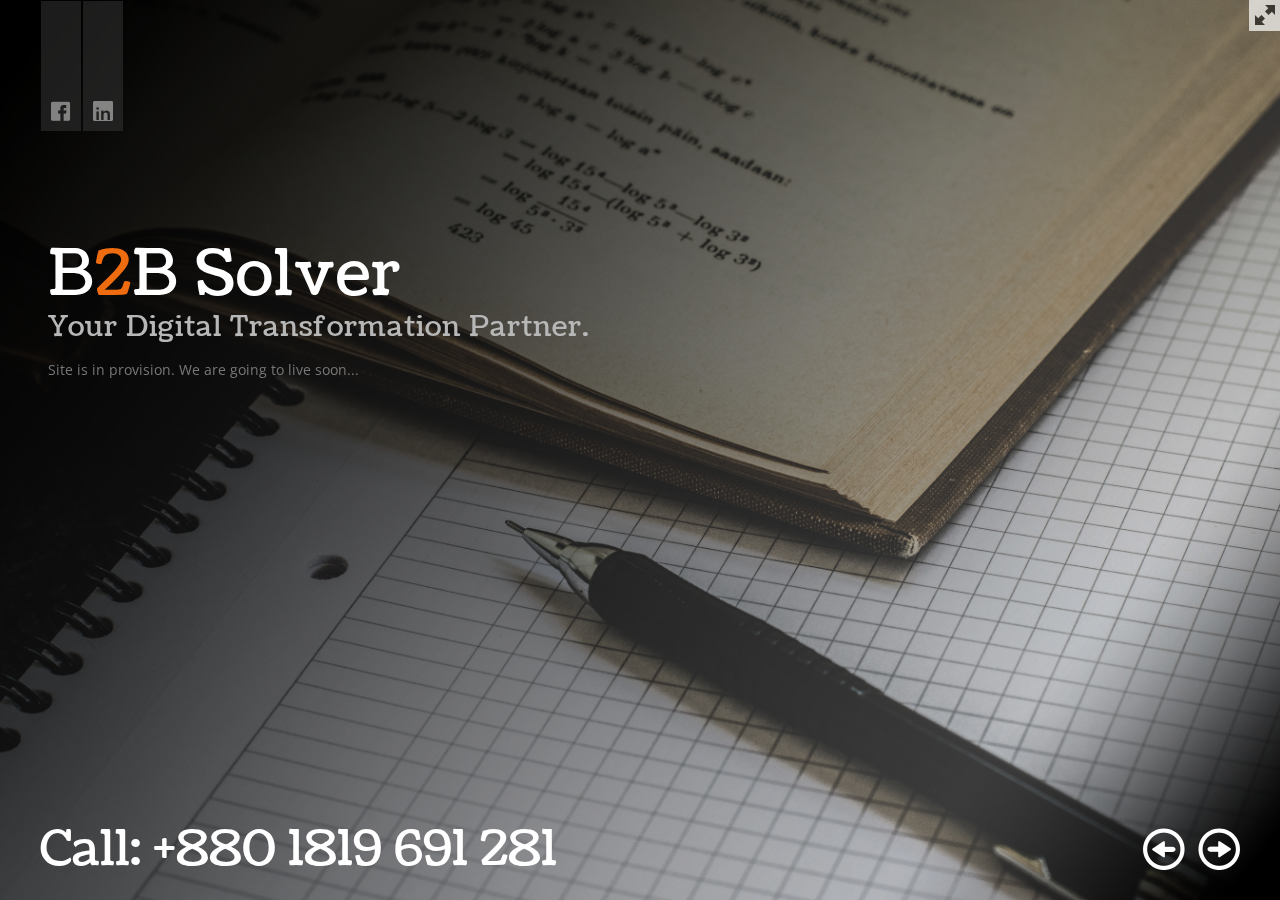
<file: index.html>
<!DOCTYPE html>
<!--[if lt IE 7]> <html lang="en" class="no-js ie6"> <![endif]-->
<!--[if IE 7]>    <html lang="en" class="no-js ie7"> <![endif]-->
<!--[if IE 8]>    <html lang="en" class="no-js ie8"> <![endif]-->
<!--[if gt IE 8]><!-->
<html class='no-js' lang='en'>
	<!--<![endif]-->
	<head>
		<meta charset='utf-8' />
		<meta content='IE=edge,chrome=1' http-equiv='X-UA-Compatible' />
		<title>B2B Solver</title>	
		
		<link rel="shortcut icon" href="images/favicon.ico" />
		<link rel="apple-touch-icon" href="images/favicon.png" />
		
		<link rel="stylesheet" href="css/maximage.css" type="text/css" media="screen" charset="utf-8" />
		<link rel="stylesheet" href="css/styles.css" type="text/css" media="screen" charset="utf-8" />
		
		<!--[if lt IE 9]><script src="http://html5shim.googlecode.com/svn/trunk/html5.js"></script><![endif]-->
		
		<!--[if IE 6]>
			<style type="text/css" media="screen">
				.gradient {display:none;}
			</style>
		<![endif]-->
	</head>
	<body>

		<!-- Social Links -->
		<nav class="social-nav">
			<ul>
				<li><a target="_blank" href="https://www.facebook.com/binarybluesoft"><img src="images/icon-facebook.png" /></a></li>
				<li><a href="https://www.linkedin.com/company/binaryblue/"><img src="images/icon-linkedin.png" /></a></li>
			</ul>
		</nav>

		<!-- Switch to full screen -->
		<button class="full-screen" onclick="$(document).toggleFullScreen()"></button>

		<!-- Site Logo -->
		<div id="logo">Call: +880 1819 691 281</div>

		

		<!-- Slider Controls -->
		<a href="" id="arrow_left"><img src="images/arrow-left.png" alt="Slide Left" /></a>
		<a href="" id="arrow_right"><img src="images/arrow-right.png" alt="Slide Right" /></a>

		<!-- Home Page -->
		<section class="content show" id="home">
			<h1>B<span style="color: #ee6b0f;">2</span>B Solver</h1>
			<h5>Your Digital Transformation Partner.</h5>
			<p>Site is in provision. We are going to live soon...</p>
		</section>

		
		<!-- Background Slides -->
		<div id="maximage">
			<div>
				<img src="images/backgrounds/bg-img-1.jpg" alt="" />
				<img class="gradient" src="images/backgrounds/gradient.png" alt="" />
			</div>
			<div>
				<img src="images/backgrounds/bg-img-2.jpg" alt="" />
				<img class="gradient" src="images/backgrounds/gradient.png" alt="" />
			</div>
			<div>
				<img src="images/backgrounds/bg-img-3.jpg" alt="" />
				<img class="gradient" src="images/backgrounds/gradient.png" alt="" />
			</div>
			<div>
				<img src="images/backgrounds/bg-img-4.jpg" alt="" />
				<img class="gradient" src="images/backgrounds/gradient.png" alt="" />
			</div>
			<div>
				<img src="images/backgrounds/bg-img-5.jpg" alt="" />
				<img class="gradient" src="images/backgrounds/gradient.png" alt="" />
			</div>
		</div>
		
		<script src='https://ajax.googleapis.com/ajax/libs/jquery/1.8.3/jquery.js'></script>
		<script src="js/jquery.easing.min.js" type="text/javascript" charset="utf-8"></script>
		<script src="js/jquery.cycle.all.js" type="text/javascript" charset="utf-8"></script>
		<script src="js/jquery.maximage.js" type="text/javascript" charset="utf-8"></script>
		<script src="js/jquery.fullscreen.js" type="text/javascript" charset="utf-8"></script>
		<script src="js/jquery.ba-hashchange.js" type="text/javascript" charset="utf-8"></script>
		<script src="js/main.js" type="text/javascript" charset="utf-8"></script>
		
		<script type="text/javascript" charset="utf-8">
			$(function(){
				$('#maximage').maximage({
					cycleOptions: {
						fx: 'fade',
						speed: 1000, // Has to match the speed for CSS transitions in jQuery.maximage.css (lines 30 - 33)
						timeout: 5000,
						prev: '#arrow_left',
						next: '#arrow_right',
						pause: 0,
						before: function(last,current){
							if(!$.browser.msie){
								// Start HTML5 video when you arrive
								if($(current).find('video').length > 0) $(current).find('video')[0].play();
							}
						},
						after: function(last,current){
							if(!$.browser.msie){
								// Pauses HTML5 video when you leave it
								if($(last).find('video').length > 0) $(last).find('video')[0].pause();
							}
						}
					},
					onFirstImageLoaded: function(){
						jQuery('#cycle-loader').hide();
						jQuery('#maximage').fadeIn('fast');
					}
				});
	
				// Helper function to Fill and Center the HTML5 Video
				jQuery('video,object').maximage('maxcover');
	
			});
		</script>
  </body>
</html>
</file>
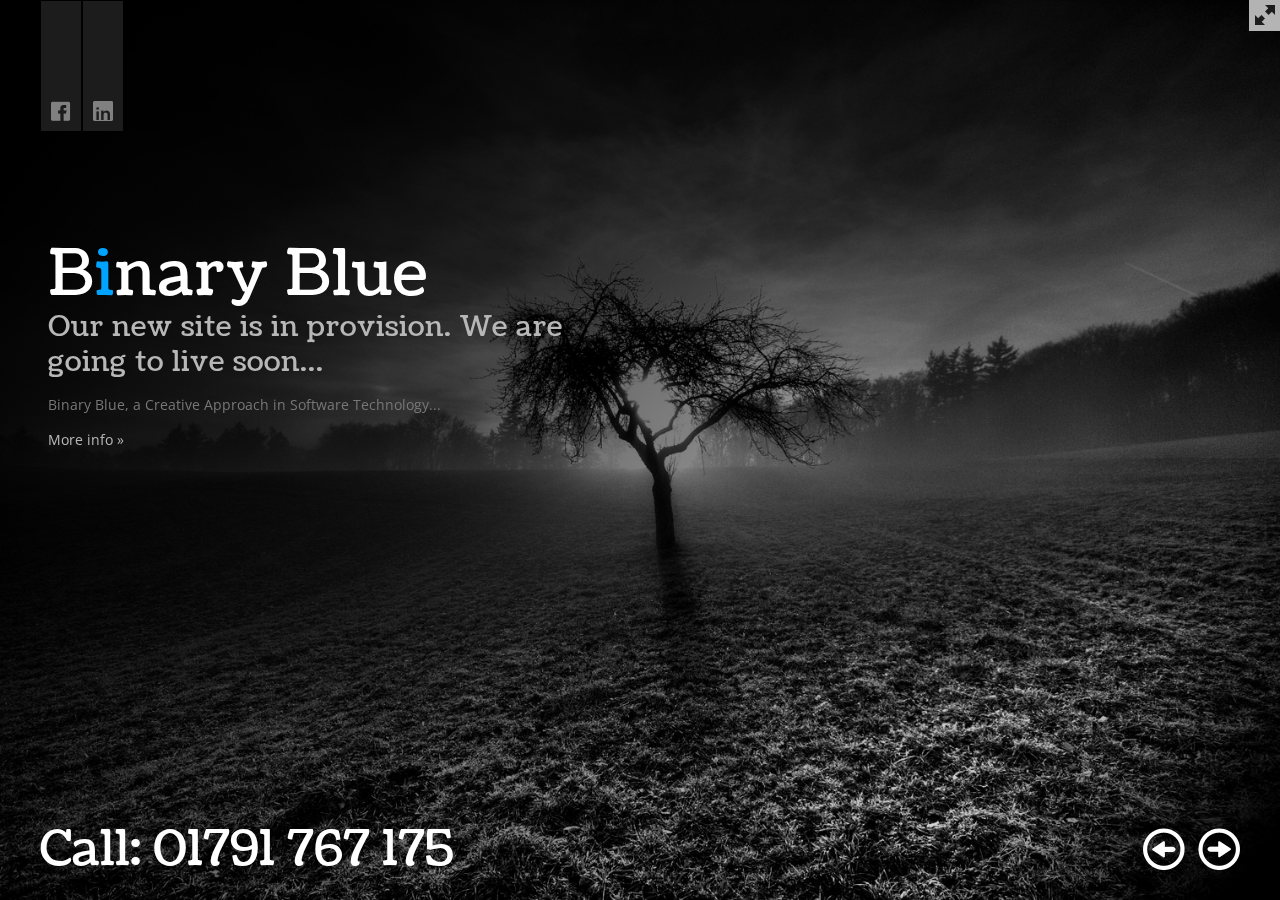
<file: public/index.html>
<!DOCTYPE html>
<!--[if lt IE 7]> <html lang="en" class="no-js ie6"> <![endif]-->
<!--[if IE 7]>    <html lang="en" class="no-js ie7"> <![endif]-->
<!--[if IE 8]>    <html lang="en" class="no-js ie8"> <![endif]-->
<!--[if gt IE 8]><!-->
<html class='no-js' lang='en'>
	<!--<![endif]-->
	<head>
		<meta charset='utf-8' />
		<meta content='IE=edge,chrome=1' http-equiv='X-UA-Compatible' />
		<title>Binary Blue - Coming Soon</title>	
		
		<link rel="shortcut icon" href="images/favicon.ico" />
		<link rel="apple-touch-icon" href="images/favicon.png" />
		
		<link rel="stylesheet" href="css/maximage.css" type="text/css" media="screen" charset="utf-8" />
		<link rel="stylesheet" href="css/styles.css" type="text/css" media="screen" charset="utf-8" />
		
		<!--[if lt IE 9]><script src="http://html5shim.googlecode.com/svn/trunk/html5.js"></script><![endif]-->
		
		<!--[if IE 6]>
			<style type="text/css" media="screen">
				.gradient {display:none;}
			</style>
		<![endif]-->
	</head>
	<body>

		<!-- Social Links -->
		<nav class="social-nav">
			<ul>
				<li><a target="_blank" href="https://www.facebook.com/binarybluesoft"><img src="images/icon-facebook.png" /></a></li>
				<li><a href="https://www.linkedin.com/company/binaryblue/"><img src="images/icon-linkedin.png" /></a></li>
			</ul>
		</nav>

		<!-- Switch to full screen -->
		<button class="full-screen" onclick="$(document).toggleFullScreen()"></button>

		<!-- Site Logo -->
		<div id="logo">Call: 01791 767 175</div>

		

		<!-- Slider Controls -->
		<a href="" id="arrow_left"><img src="images/arrow-left.png" alt="Slide Left" /></a>
		<a href="" id="arrow_right"><img src="images/arrow-right.png" alt="Slide Right" /></a>

		<!-- Home Page -->
		<section class="content show" id="home">
			<h1>B<span style="color: #00a4ff;">i</span>nary Blue</h1>
			<h5>Our new site is in provision. We are going to live soon...</h5>
			<p>Binary Blue, a Creative Approach in Software Technology...</p>
			<p><a href="https://www.facebook.com/binarybluesoft">More info &#187;</a></p>
		</section>

		<!-- About Page -->
		<section class="content hide" id="about">
			<h1>About</h1>
			<h5>Here's a little about what we're up to.</h5>
			<p>Nullam quis arcu a elit feugiat congue nec non orci. Pellentesque feugiat bibendum placerat. Nullam eu massa in ipsum varius laoreet. Ut tristique pretium egestas. Sed sed velit dolor. Nam rhoncus euismod lorem, id placerat ipsum placerat nec. Mauris ut eros a ligula tristique lacinia non blandit metus. Sed vitae velit lorem, et scelerisque diam.</p>
			<p><a href="#">Follow our updates on Twitter</a></p>
		</section>

		<!-- Contact Page -->
		<section class="content hide" id="contact">
			<h1>Contact</h1>
			<h5>Get in touch.</h5>
			<p>Email: <a href="#">info@avenir.com</a><br />
				Phone: 123.456.7890<br /></p>
			<p>123 East Main<br />
				New York, NY 12345</p>
		</section>
		
		<!-- Background Slides -->
		<div id="maximage">
			<div>
				<img src="images/backgrounds/bg-img-1.jpg" alt="" />
				<img class="gradient" src="images/backgrounds/gradient.png" alt="" />
			</div>
			<div>
				<img src="images/backgrounds/bg-img-2.jpg" alt="" />
				<img class="gradient" src="images/backgrounds/gradient.png" alt="" />
			</div>
			<div>
				<img src="images/backgrounds/bg-img-3.jpg" alt="" />
				<img class="gradient" src="images/backgrounds/gradient.png" alt="" />
			</div>
			<div>
				<img src="images/backgrounds/bg-img-4.jpg" alt="" />
				<img class="gradient" src="images/backgrounds/gradient.png" alt="" />
			</div>
			<div>
				<img src="images/backgrounds/bg-img-5.jpg" alt="" />
				<img class="gradient" src="images/backgrounds/gradient.png" alt="" />
			</div>
		</div>
		
		<script src='https://ajax.googleapis.com/ajax/libs/jquery/1.8.3/jquery.js'></script>
		<script src="js/jquery.easing.min.js" type="text/javascript" charset="utf-8"></script>
		<script src="js/jquery.cycle.all.js" type="text/javascript" charset="utf-8"></script>
		<script src="js/jquery.maximage.js" type="text/javascript" charset="utf-8"></script>
		<script src="js/jquery.fullscreen.js" type="text/javascript" charset="utf-8"></script>
		<script src="js/jquery.ba-hashchange.js" type="text/javascript" charset="utf-8"></script>
		<script src="js/main.js" type="text/javascript" charset="utf-8"></script>
		
		<script type="text/javascript" charset="utf-8">
			$(function(){
				$('#maximage').maximage({
					cycleOptions: {
						fx: 'fade',
						speed: 1000, // Has to match the speed for CSS transitions in jQuery.maximage.css (lines 30 - 33)
						timeout: 5000,
						prev: '#arrow_left',
						next: '#arrow_right',
						pause: 0,
						before: function(last,current){
							if(!$.browser.msie){
								// Start HTML5 video when you arrive
								if($(current).find('video').length > 0) $(current).find('video')[0].play();
							}
						},
						after: function(last,current){
							if(!$.browser.msie){
								// Pauses HTML5 video when you leave it
								if($(last).find('video').length > 0) $(last).find('video')[0].pause();
							}
						}
					},
					onFirstImageLoaded: function(){
						jQuery('#cycle-loader').hide();
						jQuery('#maximage').fadeIn('fast');
					}
				});
	
				// Helper function to Fill and Center the HTML5 Video
				jQuery('video,object').maximage('maxcover');
	
			});
		</script>
  </body>
</html>
</file>
<file: css/styles.css>
/* Import Fonts */
@import url(https://fonts.googleapis.com/css?family=Coustard|Open+Sans);

body {
	font-family: 'Open Sans', sans-serif;
	font-size: 14px;
	line-height: 21px;
	font-weight:400;
	-webkit-font-smoothing: antialiased;
    font-smoothing: antialiased;
	color: #777;
	background: #000;
}
h1, h2, h3, h4, h5, h6{
	font-family: 'Coustard', serif;
	color:#fff;
	font-weight: normal;
	letter-spacing: 1px;
}
h1{font-size: 63px; line-height: 70px; padding: 0; margin: 0;}
h5{font-size: 28px; line-height: 35px; padding: 0; margin: 0; color: #b7b7b7;}

a {
	color: #b7b7b7;
	text-decoration:none;
	font-weight: normal;
}
a:hover {text-decoration:underline;}


#maximage {
	display:none;
	position:fixed !important;
}

.gradient {
	left:0;
	height:100%;
	position:absolute;
	top:0;
	width:100%;
	z-index:999;
}

.show{display: block;}
.hide{opacity: 0;}

/* Set Page Elements */
.content { 
	float:left;
	margin:40px;
	position:absolute;
	top:200px;
	width:600px;
	z-index:9999;
	-webkit-font-smoothing:antialiased;
}

#logo {
	font-family: 'Coustard', serif;
	font-size: 49px;
	bottom:40px;
	height:auto;
	left:40px;
	position:absolute;
	width:50%;
	z-index:1000;
	color: #fff;
}

.main-nav{
	position:absolute;
	bottom: 23px;
	left:210px;
	z-index:1001;
}
.main-nav ul li { 
	list-style: none;
	display: inline;
	padding-right: 10px;
	padding-left: 10px;
	border-left: 1px solid #b7b7b7;
}
.main-nav ul li a.active {color: #ffa800;}

.social-nav {
	position:absolute;
	top: 0px;
	left: 40px;
}
.social-nav ul {margin: 0; padding:0;}
.social-nav ul li{
	list-style: none;
	display:block;
	float: left;
	background: #393939;
	padding:100px 10px 5px 10px;
	margin: 1px;
	opacity: .5;
}
.social-nav ul li:hover {opacity: 1;}

button.full-screen{ 
	position: absolute;
	top: 0;
	right: 0;
	width: 31px;
	height: 31px;
	background: url("../images/full-screen-btn.png");
	border: 0;
	cursor: pointer;
	opacity: .7;
}
button.full-screen:hover {opacity: 1;}

#arrow_left, #arrow_right {
	bottom:30px;
	height:42px;
	position:absolute;
	right:40px;
	width:42px;
	z-index:1000;
}
#arrow_left {
	right:95px;
}
</file>
<file: public/css/styles.css>
/* Import Fonts */
@import url(https://fonts.googleapis.com/css?family=Coustard|Open+Sans);

body {
	font-family: 'Open Sans', sans-serif;
	font-size: 14px;
	line-height: 21px;
	font-weight:400;
	-webkit-font-smoothing: antialiased;
    font-smoothing: antialiased;
	color: #777;
	background: #000;
}
h1, h2, h3, h4, h5, h6{
	font-family: 'Coustard', serif;
	color:#fff;
	font-weight: normal;
	letter-spacing: 1px;
}
h1{font-size: 63px; line-height: 70px; padding: 0; margin: 0;}
h5{font-size: 28px; line-height: 35px; padding: 0; margin: 0; color: #b7b7b7;}

a {
	color: #b7b7b7;
	text-decoration:none;
	font-weight: normal;
}
a:hover {text-decoration:underline;}


#maximage {
	display:none;
	position:fixed !important;
}

.gradient {
	left:0;
	height:100%;
	position:absolute;
	top:0;
	width:100%;
	z-index:999;
}

.show{display: block;}
.hide{opacity: 0;}

/* Set Page Elements */
.content { 
	float:left;
	margin:40px;
	position:absolute;
	top:200px;
	width:600px;
	z-index:9999;
	-webkit-font-smoothing:antialiased;
}

#logo {
	font-family: 'Coustard', serif;
	font-size: 49px;
	bottom:40px;
	height:auto;
	left:40px;
	position:absolute;
	width:50%;
	z-index:1000;
	color: #fff;
}

.main-nav{
	position:absolute;
	bottom: 23px;
	left:210px;
	z-index:1001;
}
.main-nav ul li { 
	list-style: none;
	display: inline;
	padding-right: 10px;
	padding-left: 10px;
	border-left: 1px solid #b7b7b7;
}
.main-nav ul li a.active {color: #ffa800;}

.social-nav {
	position:absolute;
	top: 0px;
	left: 40px;
}
.social-nav ul {margin: 0; padding:0;}
.social-nav ul li{
	list-style: none;
	display:block;
	float: left;
	background: #393939;
	padding:100px 10px 5px 10px;
	margin: 1px;
	opacity: .5;
}
.social-nav ul li:hover {opacity: 1;}

button.full-screen{ 
	position: absolute;
	top: 0;
	right: 0;
	width: 31px;
	height: 31px;
	background: url("../images/full-screen-btn.png");
	border: 0;
	cursor: pointer;
	opacity: .7;
}
button.full-screen:hover {opacity: 1;}

#arrow_left, #arrow_right {
	bottom:30px;
	height:42px;
	position:absolute;
	right:40px;
	width:42px;
	z-index:1000;
}
#arrow_left {
	right:95px;
}
</file>
<file: css/maximage.css>
/*	----------------------------------------------------------------
	MaxCycle (Fullscreen Slideshow for use with jQuery Cycle Plugin)
	----------------------------------------------------------------
	
	Demo at: http://www.aaronvanderzwan.com/maxcycle/
	Download and Info at: http://github.com/akv2/MaxCycle---jQuery-Plugin/
	Copyright (c) 2007-2011 Aaron Vanderzwan
	Dual licensed under the MIT and GPL licenses.
	
*/
/*! Version: 2.0.73 (12-Oct-2012) */


.mc-hide-scrolls{
	overflow:hidden;
}

body .mc-cycle {
	height:100%;
	left:0;
	overflow:hidden;
	position:fixed;
	top:0;
	width:100%;
	z-index:-1;
}

div.mc-image {
	/*NOTE: Mozilla flickers when fading and using 'all', so we have to be specific with what property we want to transition:
	 	If you are using fading transitions, use 'opacity: */
	-webkit-transition: opacity 1s ease-in-out; 
	-moz-transition: opacity 1s ease-in-out; 
	-o-transition: opacity 1s ease-in-out; 
	transition: opacity 1s ease-in-out;
	
	/*If you are using horizontal slide transitions, use the following CSS:
	-webkit-transition: left 1s ease-in-out; 
	-moz-transition: left 1s ease-in-out; 
	-o-transition: left 1s ease-in-out; 
	transition: left 1s ease-in-out;*/
	
	-webkit-background-size: cover;
	-moz-background-size: cover;
	-o-background-size: cover;
	background-size: cover;
	background-position:center center;
	background-repeat:no-repeat;
	height:100%;
	overflow:hidden;
	width:100%;
}

.mc-old-browser .mc-image {
	overflow:hidden;
}
</file>
<file: public/css/maximage.css>
/*	----------------------------------------------------------------
	MaxCycle (Fullscreen Slideshow for use with jQuery Cycle Plugin)
	----------------------------------------------------------------
	
	Demo at: http://www.aaronvanderzwan.com/maxcycle/
	Download and Info at: http://github.com/akv2/MaxCycle---jQuery-Plugin/
	Copyright (c) 2007-2011 Aaron Vanderzwan
	Dual licensed under the MIT and GPL licenses.
	
*/
/*! Version: 2.0.73 (12-Oct-2012) */


.mc-hide-scrolls{
	overflow:hidden;
}

body .mc-cycle {
	height:100%;
	left:0;
	overflow:hidden;
	position:fixed;
	top:0;
	width:100%;
	z-index:-1;
}

div.mc-image {
	/*NOTE: Mozilla flickers when fading and using 'all', so we have to be specific with what property we want to transition:
	 	If you are using fading transitions, use 'opacity: */
	-webkit-transition: opacity 1s ease-in-out; 
	-moz-transition: opacity 1s ease-in-out; 
	-o-transition: opacity 1s ease-in-out; 
	transition: opacity 1s ease-in-out;
	
	/*If you are using horizontal slide transitions, use the following CSS:
	-webkit-transition: left 1s ease-in-out; 
	-moz-transition: left 1s ease-in-out; 
	-o-transition: left 1s ease-in-out; 
	transition: left 1s ease-in-out;*/
	
	-webkit-background-size: cover;
	-moz-background-size: cover;
	-o-background-size: cover;
	background-size: cover;
	background-position:center center;
	background-repeat:no-repeat;
	height:100%;
	overflow:hidden;
	width:100%;
}

.mc-old-browser .mc-image {
	overflow:hidden;
}
</file>
